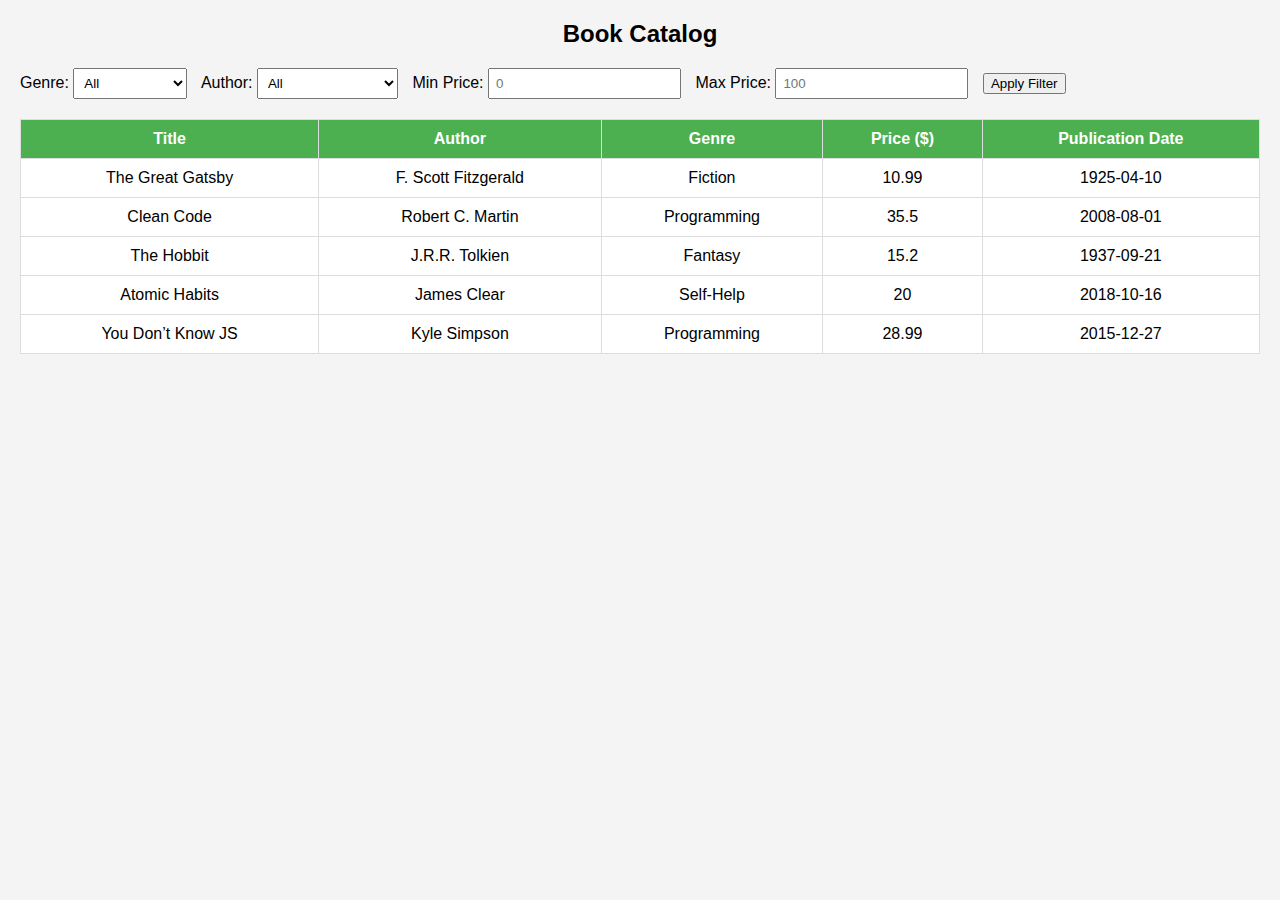
<file: index.html>
<!DOCTYPE html>
<html>
<head>
    <title>Book Catalog</title>
    <script src="https://code.jquery.com/jquery-3.6.0.min.js"></script>
    <style>
        body {
            font-family: Arial;
            margin: 20px;
            background-color: #f4f4f4;
        }

        h2 {
            text-align: center;
        }

        .filters {
            margin-bottom: 20px;
        }

        select, input {
            padding: 6px;
            margin-right: 10px;
        }

        table {
            width: 100%;
            border-collapse: collapse;
            background-color: white;
        }

        th, td {
            padding: 10px;
            border: 1px solid #ddd;
            text-align: center;
        }

        th {
            background-color: #4CAF50;
            color: white;
        }

        tr:hover {
            background-color: #f1f1f1;
        }
    </style>
</head>

<body>

<h2>Book Catalog</h2>

<div class="filters">
    Genre:
    <select id="genreFilter">
        <option value="">All</option>
    </select>

    Author:
    <select id="authorFilter">
        <option value="">All</option>
    </select>

    Min Price:
    <input type="number" id="minPrice" placeholder="0">

    Max Price:
    <input type="number" id="maxPrice" placeholder="100">

    <button id="applyFilter">Apply Filter</button>
</div>

<table id="bookTable">
    <thead>
        <tr>
            <th>Title</th>
            <th>Author</th>
            <th>Genre</th>
            <th>Price ($)</th>
            <th>Publication Date</th>
        </tr>
    </thead>
    <tbody></tbody>
</table>

<script>
$(document).ready(function () {

    let booksJSON = [];

    // Load XML using AJAX
    $.ajax({
        type: "GET",
        url: "books.xml",
        dataType: "xml",
        success: function (xml) {

            $(xml).find("book").each(function () {

                let book = {
                    title: $(this).find("title").text(),
                    author: $(this).find("author").text(),
                    genre: $(this).find("genre").text(),
                    price: parseFloat($(this).find("price").text()),
                    publication_date: $(this).find("publication_date").text()
                };

                booksJSON.push(book);
            });

            populateFilters();
            displayBooks(booksJSON);
        }
    });

    function populateFilters() {
        let genres = new Set();
        let authors = new Set();

        booksJSON.forEach(book => {
            genres.add(book.genre);
            authors.add(book.author);
        });

        genres.forEach(g => {
            $("#genreFilter").append(`<option value="${g}">${g}</option>`);
        });

        authors.forEach(a => {
            $("#authorFilter").append(`<option value="${a}">${a}</option>`);
        });
    }

    function displayBooks(data) {
        $("#bookTable tbody").empty();

        data.forEach(book => {
            let row = `
                <tr>
                    <td>${book.title}</td>
                    <td>${book.author}</td>
                    <td>${book.genre}</td>
                    <td>${book.price}</td>
                    <td>${book.publication_date}</td>
                </tr>
            `;
            $("#bookTable tbody").append(row);
        });
    }

    $("#applyFilter").click(function () {

        let selectedGenre = $("#genreFilter").val();
        let selectedAuthor = $("#authorFilter").val();
        let minPrice = parseFloat($("#minPrice").val()) || 0;
        let maxPrice = parseFloat($("#maxPrice").val()) || Infinity;

        let filtered = booksJSON.filter(book => {

            return (selectedGenre === "" || book.genre === selectedGenre) &&
                   (selectedAuthor === "" || book.author === selectedAuthor) &&
                   (book.price >= minPrice && book.price <= maxPrice);
        });

        displayBooks(filtered);
    });

});
</script>

</body>
</html>
</file>
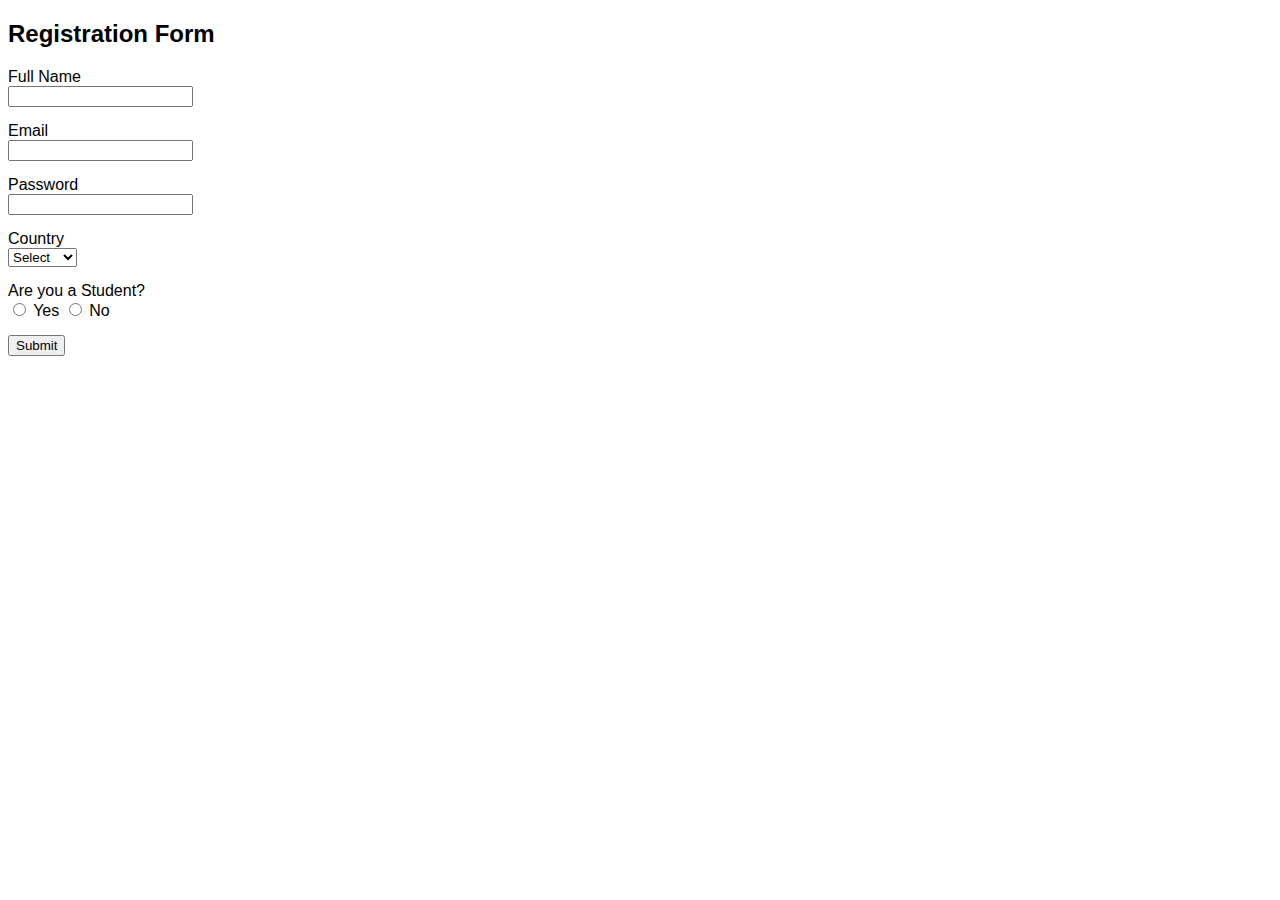
<file: task9/index.html>
<!DOCTYPE html>
<html>
<head>
    <title>Dynamic Registration Form</title>
    <script src="https://code.jquery.com/jquery-3.6.0.min.js"></script>

    <style>
        body { font-family: Arial; }
        .form-group { margin-bottom: 15px; }
        .error { color: red; font-size: 13px; }
    </style>
</head>
<body>

<h2>Registration Form</h2>
<div id="formContainer"></div>

<script>

// JSON OBJECT
var formJSON = {
    fields: [
        { type: "text", label: "Full Name", id: "name", required: true },
        { type: "email", label: "Email", id: "email", required: true },
        { type: "password", label: "Password", id: "password", required: true },
        { 
            type: "select", 
            label: "Country", 
            id: "country",
            options: ["Select", "India", "USA", "Canada"]
        },
        {
            type: "select",
            label: "State",
            id: "state",
            options: ["Select", "California", "Texas", "New York"],
            dependsOn: "USA"
        },
        {
            type: "radio",
            label: "Are you a Student?",
            id: "student",
            options: ["Yes", "No"]
        },
        {
            type: "text",
            label: "College Name",
            id: "college",
            dependsOnRadio: "Yes"
        }
    ]
};

$(document).ready(function(){

    var form = $("<form></form>");

    $.each(formJSON.fields, function(index, field){

        var group = $("<div class='form-group'></div>");
        group.append("<label>"+field.label+"</label><br>");

        if(field.type === "text" || field.type === "email" || field.type === "password"){
            group.append("<input type='"+field.type+"' id='"+field.id+"'>");
        }

        if(field.type === "select"){
            var select = $("<select id='"+field.id+"'></select>");
            $.each(field.options, function(i, option){
                select.append("<option value='"+option+"'>"+option+"</option>");
            });
            group.append(select);

            if(field.dependsOn){
                group.hide();
                group.attr("data-country", field.dependsOn);
            }
        }

        if(field.type === "radio"){
            $.each(field.options, function(i, option){
                group.append("<input type='radio' name='"+field.id+"' value='"+option+"'> "+option+" ");
            });
        }

        if(field.dependsOnRadio){
            group.hide();
            group.attr("data-radio", field.dependsOnRadio);
        }

        group.append("<div class='error' id='"+field.id+"Error'></div>");
        form.append(group);
    });

    form.append("<button type='submit'>Submit</button>");
    $("#formContainer").append(form);


    // Country change
    $(document).on("change", "#country", function(){
        if($(this).val() === "USA"){
            $("[data-country='USA']").show();
        } else {
            $("[data-country='USA']").hide();
        }
    });

    // Radio change
    $(document).on("change", "input[name='student']", function(){
        if($(this).val() === "Yes"){
            $("[data-radio='Yes']").show();
        } else {
            $("[data-radio='Yes']").hide();
        }
    });

    // Validation
    form.submit(function(e){
        e.preventDefault();
        $(".error").text("");
        var valid = true;

        if($("#name").val().trim() === ""){
            $("#nameError").text("Name required");
            valid = false;
        }

        var emailPattern = /^[^ ]+@[^ ]+\.[a-z]{2,3}$/;
        if(!emailPattern.test($("#email").val())){
            $("#emailError").text("Invalid email");
            valid = false;
        }

        if($("#password").val().length < 6){
            $("#passwordError").text("Password must be 6+ characters");
            valid = false;
        }

        if($("#country").val() === "Select"){
            $("#countryError").text("Select country");
            valid = false;
        }

        if($("#country").val() === "USA" && $("#state").val() === "Select"){
            $("#stateError").text("Select state");
            valid = false;
        }

        if($("input[name='student']:checked").val() === "Yes" &&
           $("#college").val().trim() === ""){
            $("#collegeError").text("Enter college name");
            valid = false;
        }

        if(valid){
            alert("Form Submitted Successfully!");
        }
    });

});
</script>

</body>
</html>
</file>
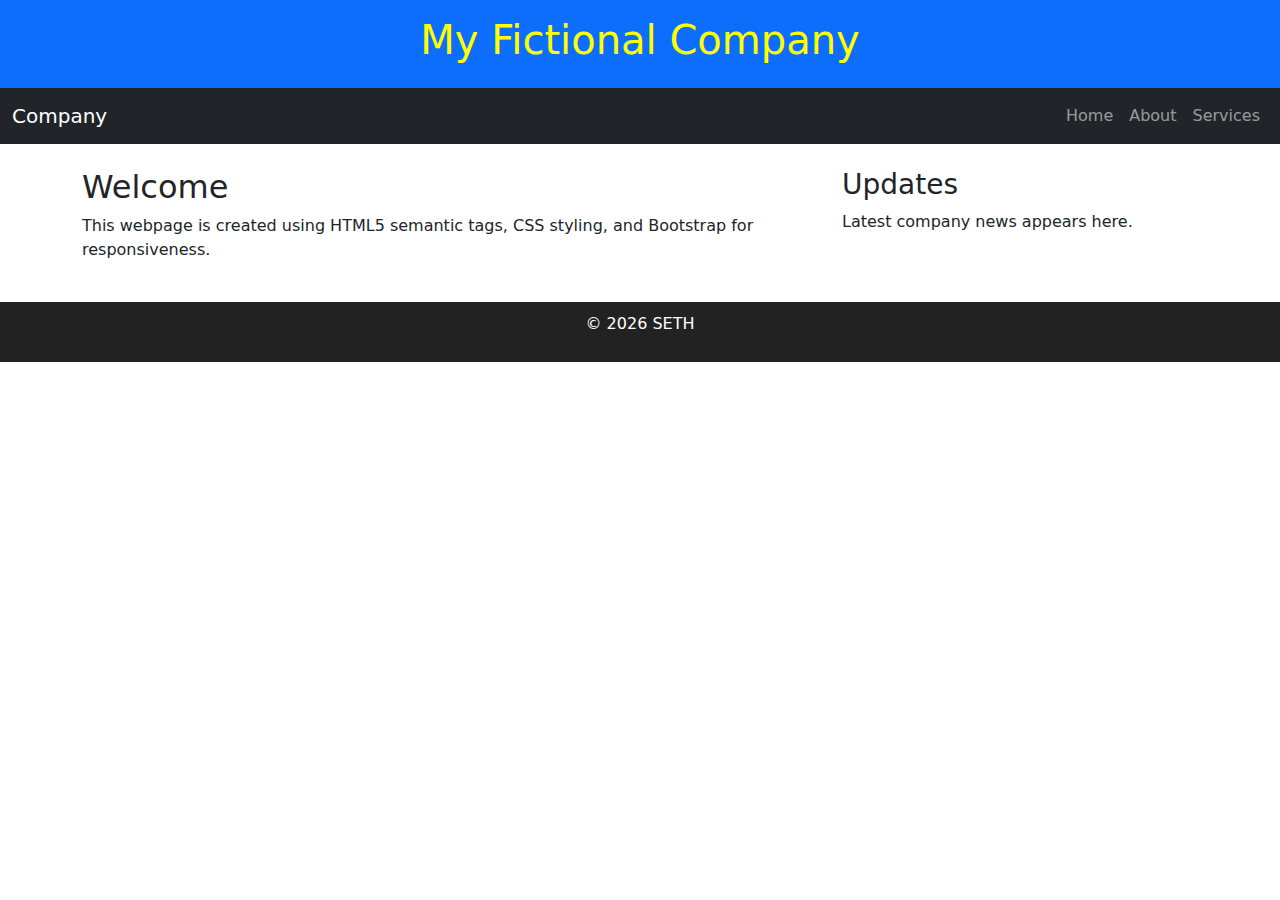
<file: task1.html>
<!DOCTYPE html>
<html lang="en">
<head>
  <meta charset="UTF-8">
  <title>SETH Corporation</title>

  <!-- Embedded CSS -->
  <style>
    body {
      font-family: Arial, sans-serif;
    }
    footer {
      background-color: #222;
      color: white;
      text-align: center;
      padding: 10px;
    }
  </style>

  <!-- External CSS -->
  <link rel="stylesheet" href="task1.html">

  <!-- Bootstrap for responsiveness -->
  <link href="https://cdn.jsdelivr.net/npm/bootstrap@5.3.2/dist/css/bootstrap.min.css" rel="stylesheet">
</head>

<body>

<!-- Header Section -->
<header class="bg-primary text-white text-center p-3">
  <h1 style="color: yellow;">My Fictional Company</h1> <!-- Inline CSS -->
</header>

<!-- Navigation Bar -->
<nav class="navbar navbar-expand-lg navbar-dark bg-dark">
  <div class="container-fluid">
    <a class="navbar-brand" href="#">Company</a>
    <div class="navbar-nav">
      <a class="nav-link" href="#">Home</a>
      <a class="nav-link" href="#">About</a>
      <a class="nav-link" href="#">Services</a>
    </div>
  </div>
</nav>

<!-- Main Content -->
<main class="container my-4">
  <div class="row">

    <!-- Main Section -->
    <section class="col-md-8">
      <article>
        <h2>Welcome</h2>
        <p>
          This webpage is created using HTML5 semantic tags,
          CSS styling, and Bootstrap for responsiveness.
        </p>
      </article>
    </section>

    <!-- Sidebar -->
    <aside class="col-md-4 sidebar">
      <h3>Updates</h3>
      <p>Latest company news appears here.</p>
    </aside>

  </div>
</main>

<!-- Footer -->
<footer>
  <p>© 2026 SETH</p>
</footer>

</body>
</html>
</file>
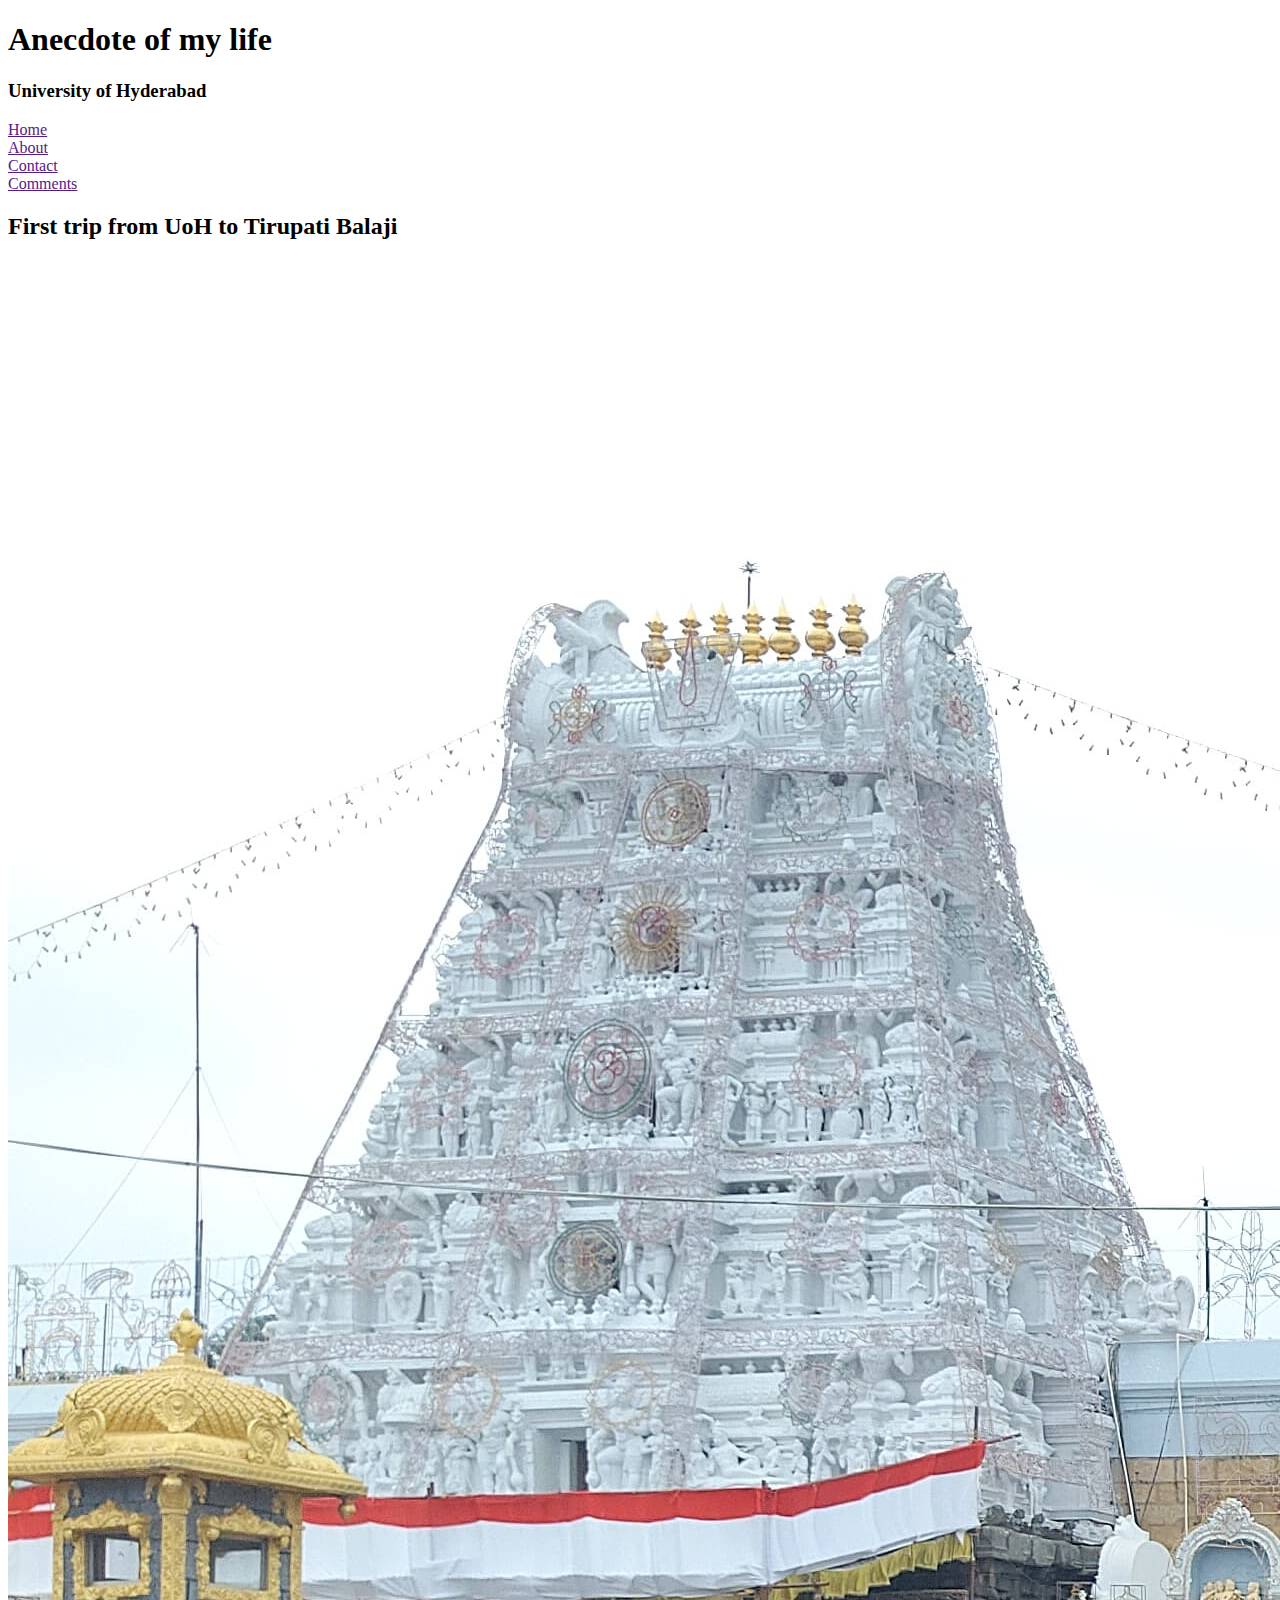
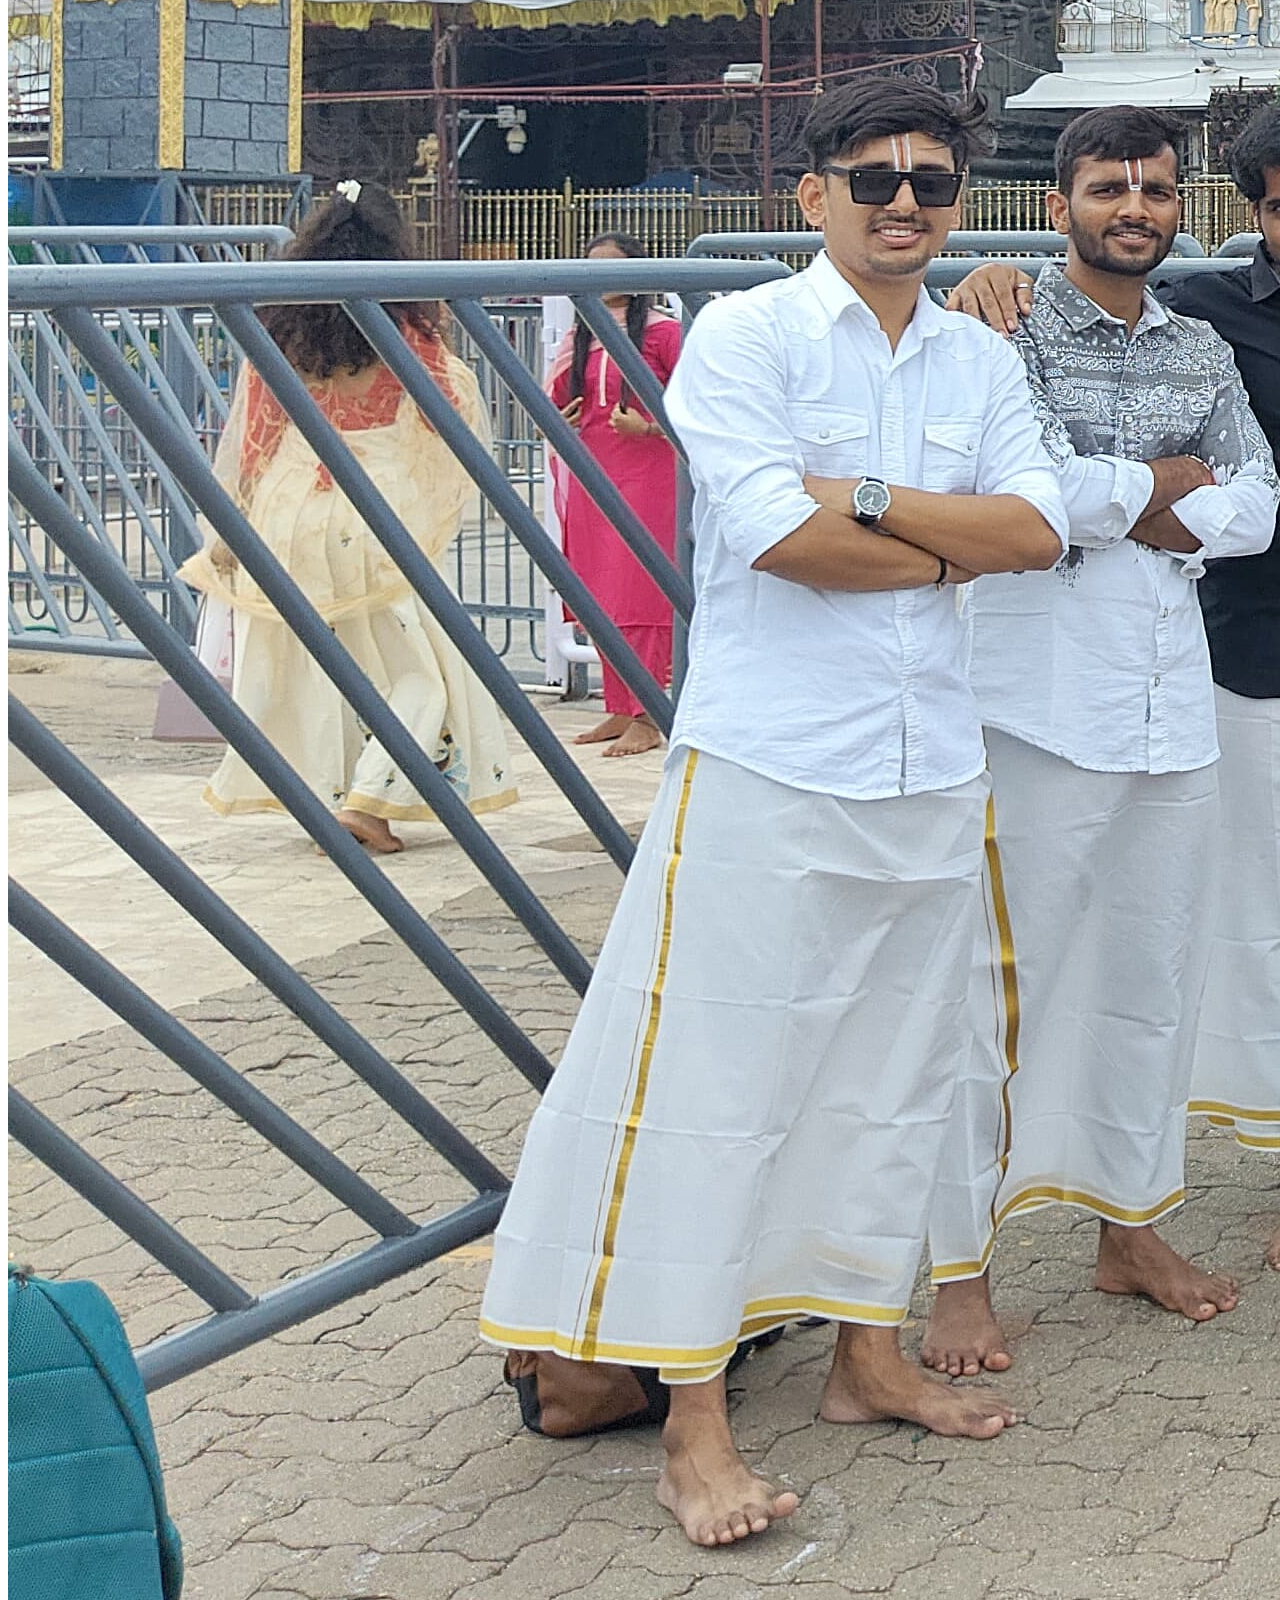
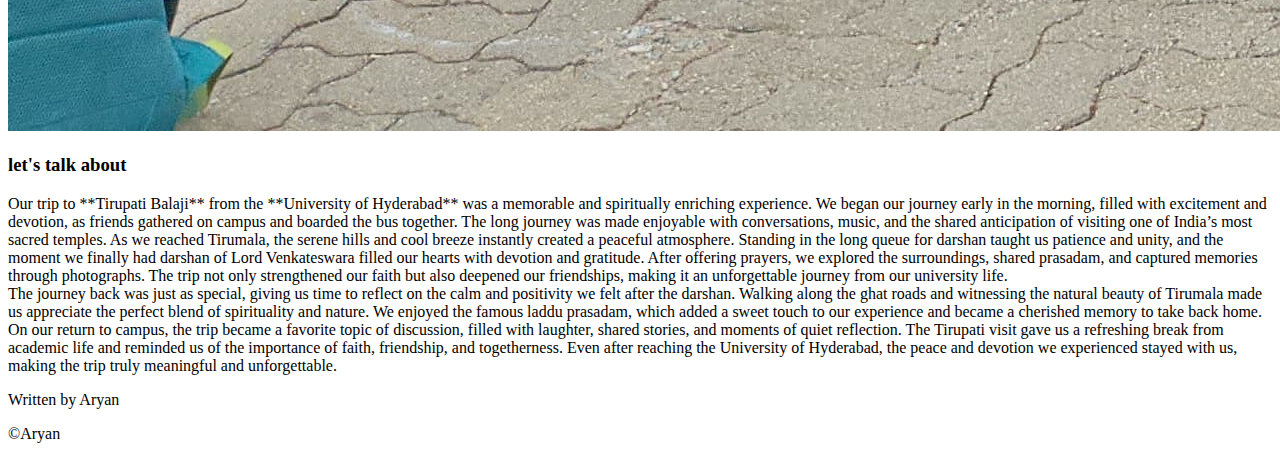
<file: task2.html>
<!DOCTYPE html>
 <html lang="en">
 <head>
    <meta charset="UTF-8">
    <meta name="viewport" content="width=device-width, initial-scale=1.0">
    <title>Document</title>
    <link rel="stylesheet" href="task1.css">
    
 </head>
 <body>
    <header>
        <h1>Anecdote of my life</h1>
        <h3>University of Hyderabad</h3>


    </header>   
    <nav><a href="">Home</a></nav>
    <nav><a href="">About</a></nav>
    <nav><a href="">Contact</a></nav>
    <nav><a href="">Comments</a></nav>

    <main>
        <article>
            <h2>First trip from UoH to Tirupati Balaji</h2>
           
            <div>
                <img src="WhatsApp Image 2026-01-19 at 18.48.20.jpeg"  alt="" >
            </div>
            <h3>let's talk about</h3>
                <p>

Our trip to **Tirupati Balaji** from the **University of Hyderabad** was a memorable and spiritually enriching experience. We began our journey early in the morning, filled with excitement and devotion, as friends gathered on campus and boarded the bus together. The long journey was made enjoyable with conversations, music, and the shared anticipation of visiting one of India’s most sacred temples.

As we reached Tirumala, the serene hills and cool breeze instantly created a peaceful atmosphere. Standing in the long queue for darshan taught us patience and unity, and the moment we finally had darshan of Lord Venkateswara filled our hearts with devotion and gratitude. After offering prayers, we explored the surroundings, shared prasadam, and captured memories through photographs. The trip not only strengthened our faith but also deepened our friendships, making it an unforgettable journey from our university life.
<br>The journey back was just as special, giving us time to reflect on the calm and positivity we felt after the darshan. Walking along the ghat roads and witnessing the natural beauty of Tirumala made us appreciate the perfect blend of spirituality and nature. We enjoyed the famous laddu prasadam, which added a sweet touch to our experience and became a cherished memory to take back home.

On our return to campus, the trip became a favorite topic of discussion, filled with laughter, shared stories, and moments of quiet reflection. The Tirupati visit gave us a refreshing break from academic life and reminded us of the importance of faith, friendship, and togetherness. Even after reaching the University of Hyderabad, the peace and devotion we experienced stayed with us, making the trip truly meaningful and unforgettable.
</p>
        
        </article>
    </main>

    <div id="disqus_thread"></div>
 
<noscript>Please enable JavaScript to view the <a href="https://disqus.com/?ref_noscript">comments powered by Disqus.</a></noscript>
<div id="disqus_thread"></div>    
<footer>
        <p>Written by Aryan</p>
        <p>&copy;Aryan</p>
    </footer>
    <script>(function () {
        var d = document, s = d.createElement('script');
        s.src = 'https://sahilmadarchod-com.disqus.com/embed.js';
        s.setAttribute('data-timestamp', +new Date());
        (d.head || d.body).appendChild(s);
    })();</script>
 </body>

 </html>
</file>
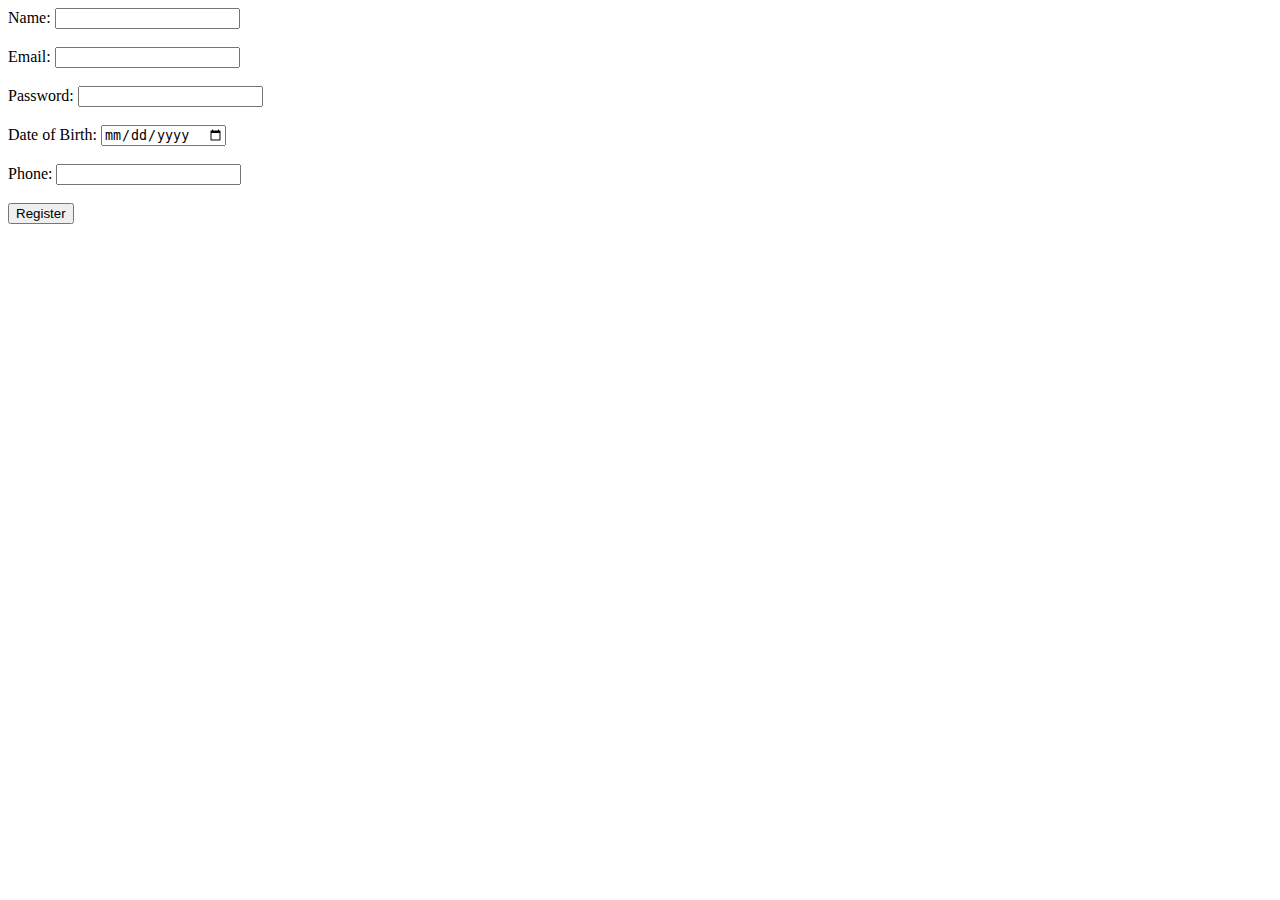
<file: task4.html>
<!DOCTYPE html>
<html>
<head>
  <title>Registration Form</title>
  <script defer src="task4.js"></script>
</head>
<body>

<form id="regForm">

  Name:
  <input type="text" id="name">
  <span id="nameErr"></span><br><br>

  Email:
  <input type="text" id="email">
  <span id="emailErr"></span><br><br>

  Password:
  <input type="password" id="password">
  <span id="passErr"></span><br><br>

  Date of Birth:
  <input type="date" id="dob">
  <span id="dobErr"></span><br><br>

  Phone:
  <input type="text" id="phone">
  <span id="phoneErr"></span><br><br>

  <button type="submit">Register</button>

</form>

</body>
</html>
</file>
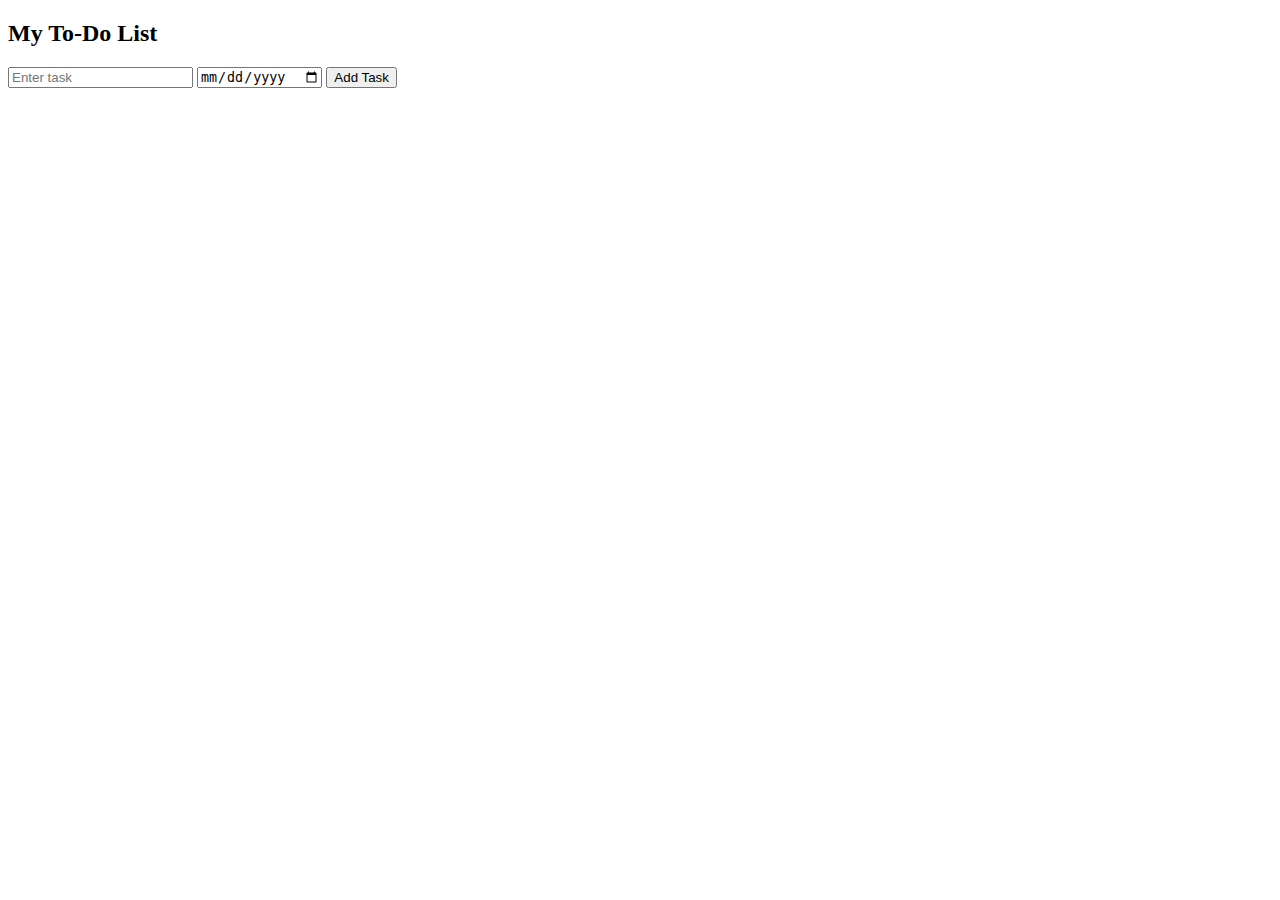
<file: task5.html>
<!DOCTYPE html>
<html>
<head>
  <title>To-Do List</title>
  <script defer src="task5.js"></script>
</head>
<body>

<h2>My To-Do List</h2>

<input type="text" id="taskInput" placeholder="Enter task">
<input type="date" id="dueDate">
<button onclick="addTask()">Add Task</button>

<ul id="taskList"></ul>

</body>
</html>
</file>
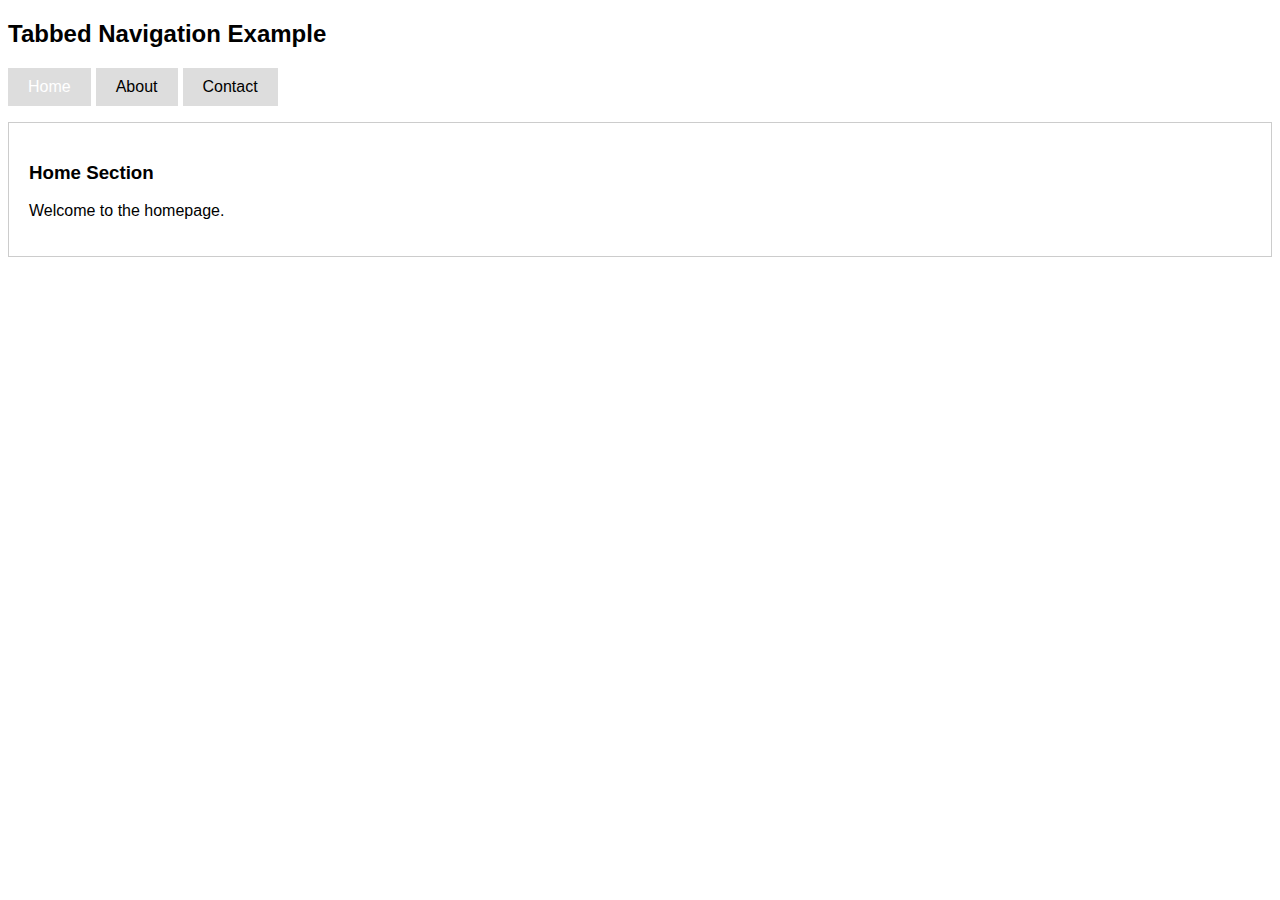
<file: task 10/tabs.html>
<!DOCTYPE html>
<html>
<head>
    <title>Custom jQuery Tabs Plugin</title>
    <script src="https://code.jquery.com/jquery-3.6.0.min.js"></script>

    <style>
        body { font-family: Arial; }

        .tabs {
            display: flex;
            list-style: none;
            padding: 0;
            cursor: pointer;
        }

        .tabs li {
            padding: 10px 20px;
            background: #ddd;
            margin-right: 5px;
        }

        .active-tab {
            background: #007bff;
            color: white;
        }

        .tab-content {
            border: 1px solid #ccc;
            padding: 20px;
            margin-top: 10px;
            display: none;
        }
    </style>
</head>
<body>

<h2>Tabbed Navigation Example</h2>

<ul class="tabs">
    <li data-tab="home">Home</li>
    <li data-tab="about">About</li>
    <li data-tab="contact">Contact</li>
</ul>

<div id="home" class="tab-content">
    <h3>Home Section</h3>
    <p>Welcome to the homepage.</p>
</div>

<div id="about" class="tab-content">
    <h3>About Section</h3>
    <p>This is the about page content.</p>
</div>

<div id="contact" class="tab-content">
    <h3>Contact Section</h3>
    <p>Email: aryan@email.com</p>
</div>

<script>

(function($){

    $.fn.simpleTabs = function(options){

        var settings = $.extend({
            activeClass: "active-tab",
            animationSpeed: 400,
            defaultTab: 0
        }, options);

        var tabs = this;
        var contents = $(".tab-content");

        function activateTab(index){
            tabs.removeClass(settings.activeClass);
            tabs.eq(index).addClass(settings.activeClass);

            contents.stop(true,true).fadeOut(settings.animationSpeed);
            $("#" + tabs.eq(index).data("tab"))
                .fadeIn(settings.animationSpeed);

            // Update URL hash
            window.location.hash = tabs.eq(index).data("tab");
        }

        // Click event
        tabs.click(function(){
            activateTab($(this).index());
        });

        // Keyboard navigation
        tabs.keydown(function(e){
            var index = $(this).index();

            if(e.key === "ArrowRight"){
                index = (index + 1) % tabs.length;
                tabs.eq(index).focus().click();
            }

            if(e.key === "ArrowLeft"){
                index = (index - 1 + tabs.length) % tabs.length;
                tabs.eq(index).focus().click();
            }
        });

        // Make tabs focusable
        tabs.attr("tabindex", "0");

        // Load from URL hash if exists
        if(window.location.hash){
            var hash = window.location.hash.substring(1);
            var hashIndex = tabs.index($("[data-tab='"+hash+"']"));
            if(hashIndex !== -1){
                activateTab(hashIndex);
                return this;
            }
        }

        // Default tab
        activateTab(settings.defaultTab);

        return this;
    };

}(jQuery));


$(document).ready(function(){

    $(".tabs li").simpleTabs({
        activeClass: "active-tab",
        animationSpeed: 500,
        defaultTab: 0
    });

});

</script>

</body>
</html>
</file>
<file: task1.css>
.sidebar {
  background-color: #f2f2f2;
  padding: 15px;
}
</file>
